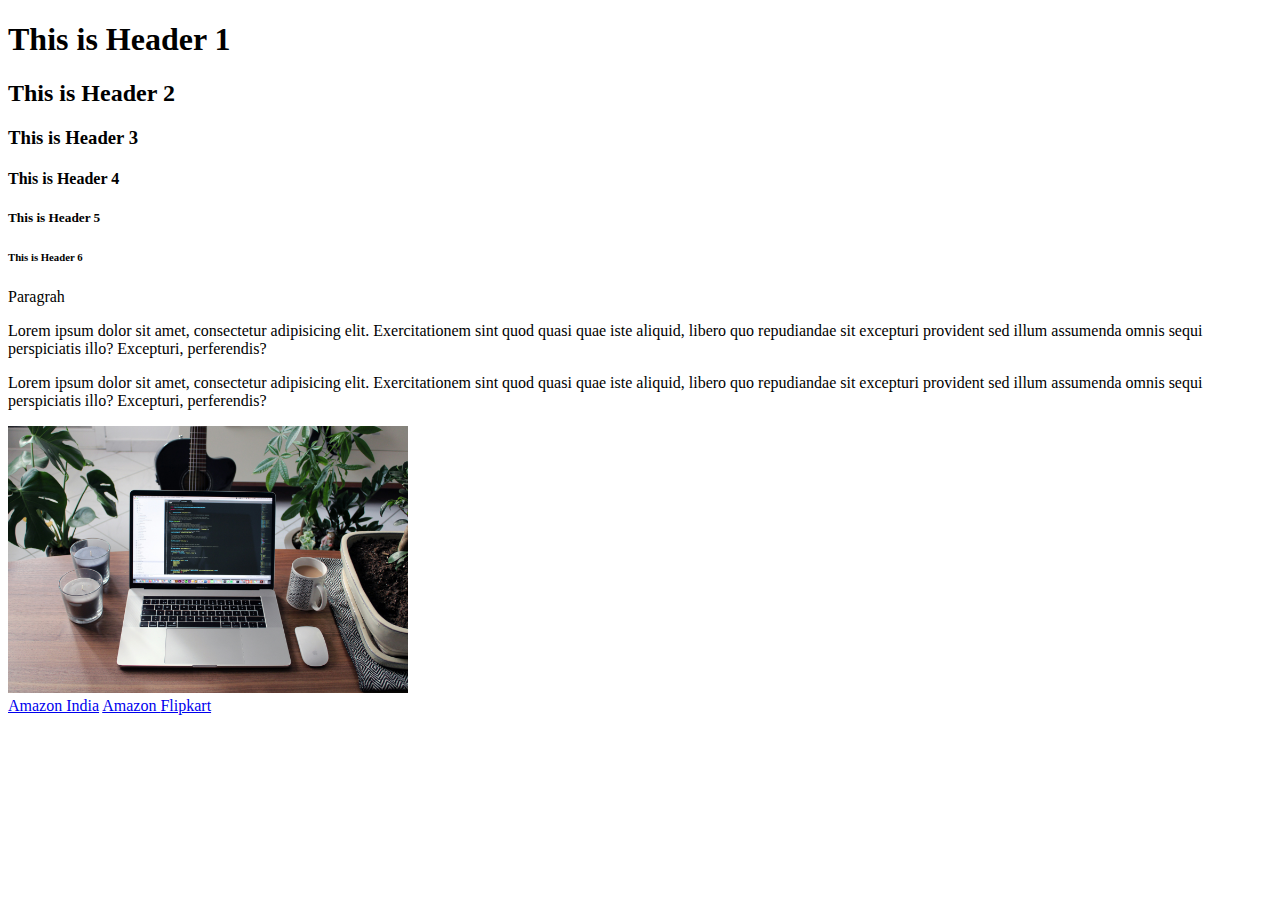
<file: HTML/05042025/1.html>
<!DOCTYPE html>
<html lang="en">
<head>
    <meta charset="UTF-8">
    <meta name="viewport" content="width=device-width, initial-scale=1.0">
    <title>Master Fullstack Development</title>
    <link rel="icon" href="../Images/image.png" type="image/x-icon"></link>
</head>
<body>
    <h1>This is Header 1</h1>
    <h2>This is Header 2</h2>
    <h3>This is Header 3</h3>
    <h4>This is Header 4</h4>
    <h5>This is Header 5</h5>
    <h6>This is Header 6</h6>
    <p>Paragrah</p>
    <p>Lorem ipsum dolor sit amet, consectetur adipisicing elit. Exercitationem sint quod quasi quae iste aliquid, libero quo repudiandae sit excepturi provident sed illum assumenda omnis sequi perspiciatis illo? Excepturi, perferendis?</p>
    <p>Lorem ipsum dolor sit amet, consectetur adipisicing elit. Exercitationem sint quod quasi quae iste aliquid, libero quo repudiandae sit excepturi provident sed illum assumenda omnis sequi perspiciatis illo? Excepturi, perferendis?</p>

<img src="../Images/nathan-da-silva-k-rKfqSm4L4-unsplash.jpg" width="400px"></img>
<br>
<a href="https://www.amazon.in" target="_blank">Amazon India</a>
<a href="https://www.amazon.com" target="_blank">Amazon </a>
<a href="https://www.flipkart.com" target="_blank">Flipkart </a>
</body>
</html>
</file>
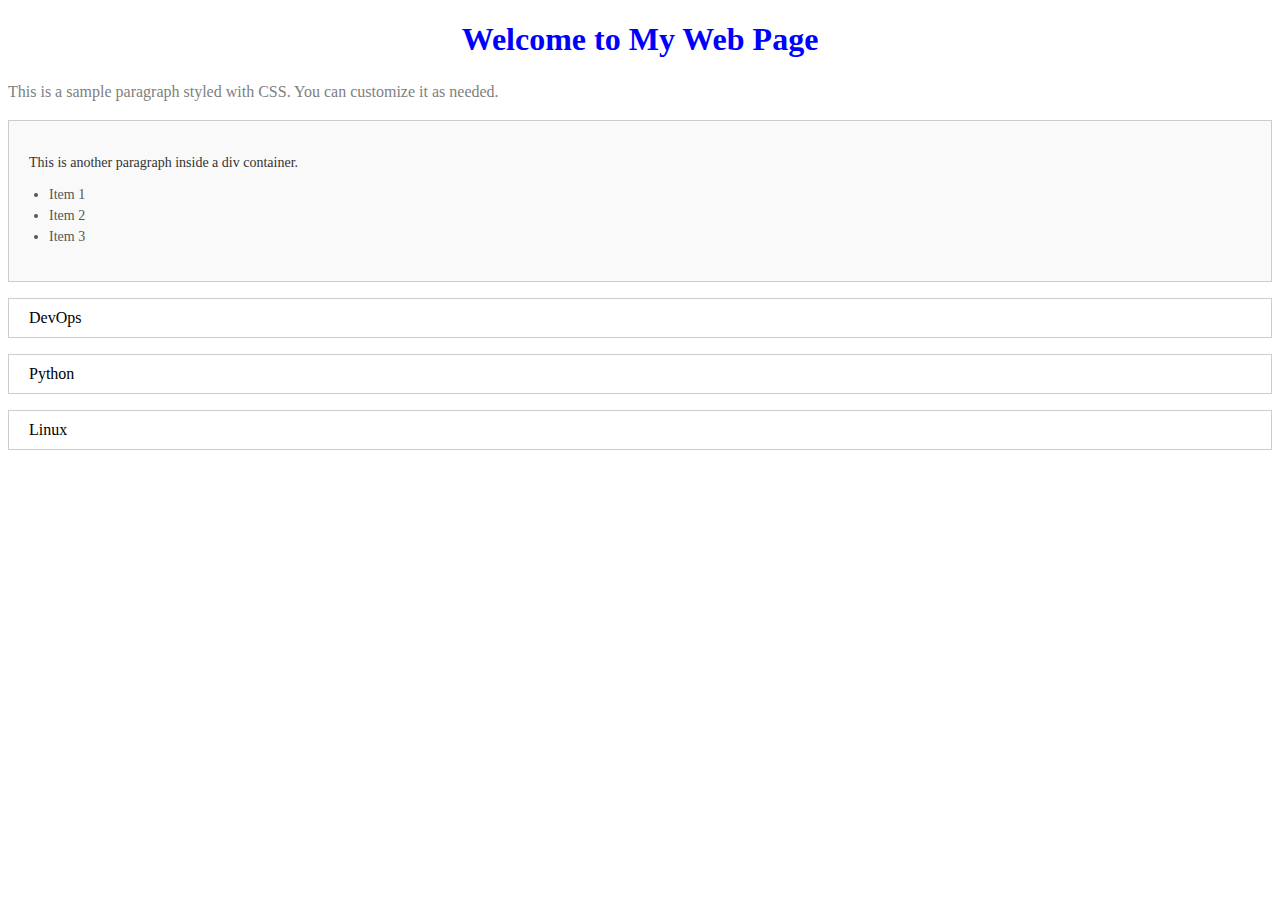
<file: HTML/08042025/1.html>
<!DOCTYPE html>
<html lang="en">
<head>
    <meta charset="UTF-8">
    <meta name="viewport" content="width=device-width, initial-scale=1.0">
    <title>Sample HTML with CSS</title>
    <link rel="stylesheet" href="1.css">
    
</head>
<body>
    <h1 id="header">Welcome to My Web Page</h1>
    <p id="paragraph">This is a sample paragraph styled with CSS. You can customize it as needed.</p>
    <div class="container">
        <p class="text">This is another paragraph inside a div container.</p>
        <ul class="list">
            <li class="list-item">Item 1</li>
            <li class="list-item">Item 2</li>
            <li class="list-item">Item 3</li>
        </ul>
    </div>
    <p class="course">DevOps</p>
    <p class="course">Python</p>
    <p class="course">Linux</p>
</body>
</html></html>
</file>
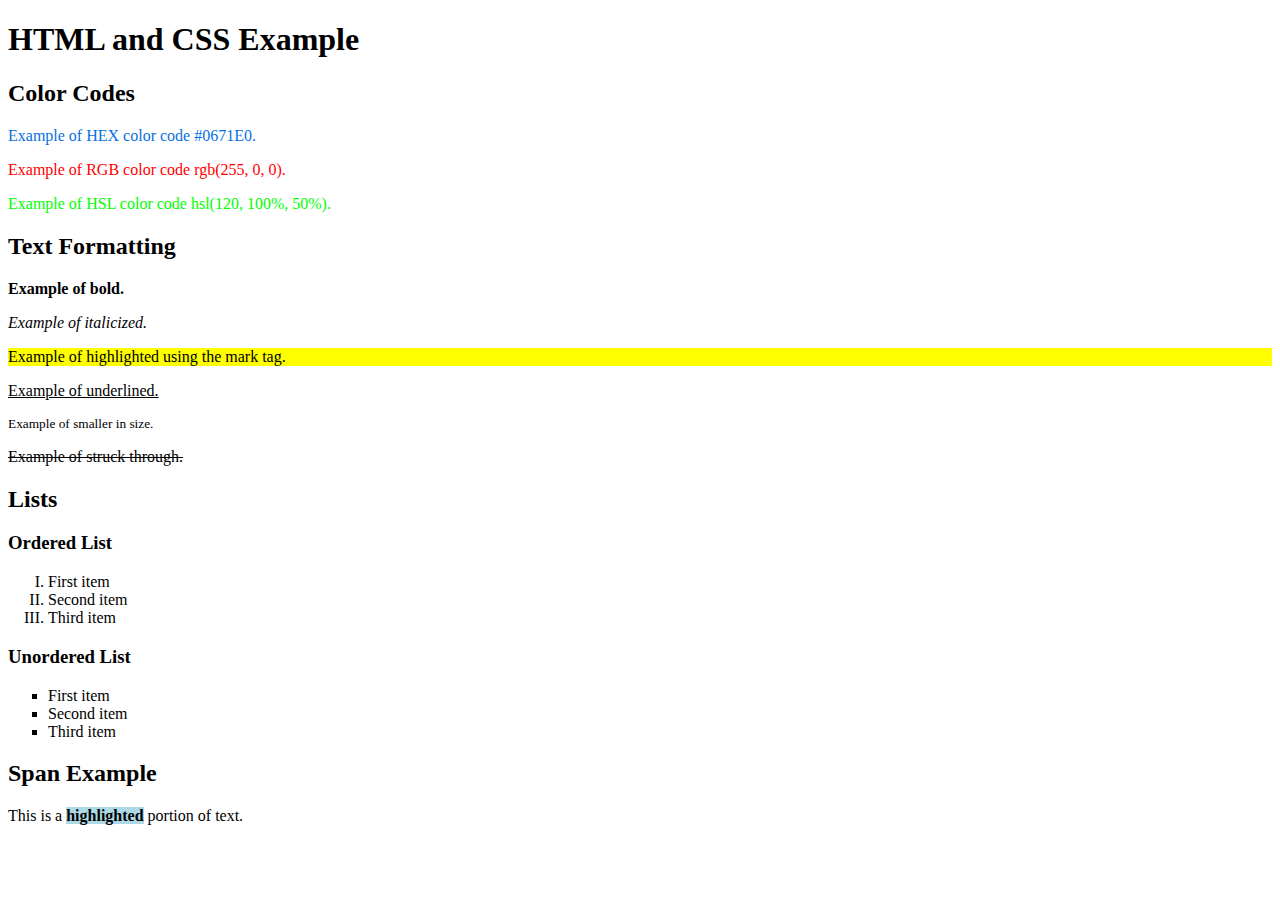
<file: HTML/14042025/1.html>
<!DOCTYPE html>
<html lang="en">
<head>
    <meta charset="UTF-8">
    <meta name="viewport" content="width=device-width, initial-scale=1.0">
    <title>HTML and CSS Example</title>
    <link rel="stylesheet" href="1.css">
</head>
<body>
    <h1>HTML and CSS Example</h1>

    <h2>Color Codes</h2>
    <p class="hex-example">Example of  HEX color code #0671E0.</p>
    <p class="rgb-example">Example of  RGB color code rgb(255, 0, 0).</p>
    <p class="hsl-example">Example of  HSL color code hsl(120, 100%, 50%).</p>

    <h2>Text Formatting</h2>
    <p class="bold">Example of  bold.</p>
    <p class="italic">Example of  italicized.</p>
    <p class="mark">Example of  highlighted using the mark tag.</p>
    <p class="underline">Example of  underlined.</p>
    <p class="small">Example of  smaller in size.</p>
    <p class="deletion">Example of  struck through.</p>

    <h2>Lists</h2>
    <h3>Ordered List</h3>
    <ol class="ordered-list">
        <li>First item</li>
        <li>Second item</li>
        <li>Third item</li>
    </ol>

    <h3>Unordered List</h3>
    <ul class="unordered-list">
        <li>First item</li>
        <li>Second item</li>
        <li>Third item</li>
    </ul>

    <h2>Span Example</h2>
    <p>This is a <span class="highlight">highlighted</span> portion of text.</p>
</body>
</html></ul></ol></html>
</file>
<file: HTML/08042025/1.css>
#header {
            color: blue;
            text-align: center;
        }
        #paragraph {
            font-size: 16px;
            line-height: 1.5;
            color: gray;
        }
.container {
    padding: 20px;
    border: 1px solid #ccc;
    background-color: #f9f9f9;
}
.text {
    font-size: 14px;
    color: #333;
    margin-bottom: 10px;
}
.list {
    list-style-type: disc;
    padding-left: 20px;
}
.list-item {
    font-size: 14px;
    color: #555;
    margin-bottom: 5px;
}
.course{
    font-size: 16px;
    color: #000;
    margin-bottom: 10px;
    padding: 10px 20px ;
    border : 1px solid #ccc;
}
</file>
<file: HTML/14042025/1.css>
/* Color Codes */
 .hex-example {
    color: #0671E0;
}

.rgb-example {
    color: rgb(255, 0, 0);
}

.hsl-example {
    color: hsl(120, 100%, 50%);
}

/* Text Formatting */
.bold {
    font-weight: bold;
}

.italic {
    font-style: italic;
}

.mark {
    background-color: yellow;
}

.underline {
    text-decoration: underline;
}

.small {
    font-size: smaller;
}

.deletion {
    text-decoration: line-through;
}

/* List Styles */
.ordered-list {
    list-style-type: upper-roman;
}

.unordered-list {
    list-style-type: square;
}

/* Span Highlight */
.highlight {
    background-color: lightblue;
    font-weight: bold;
}
</file>
